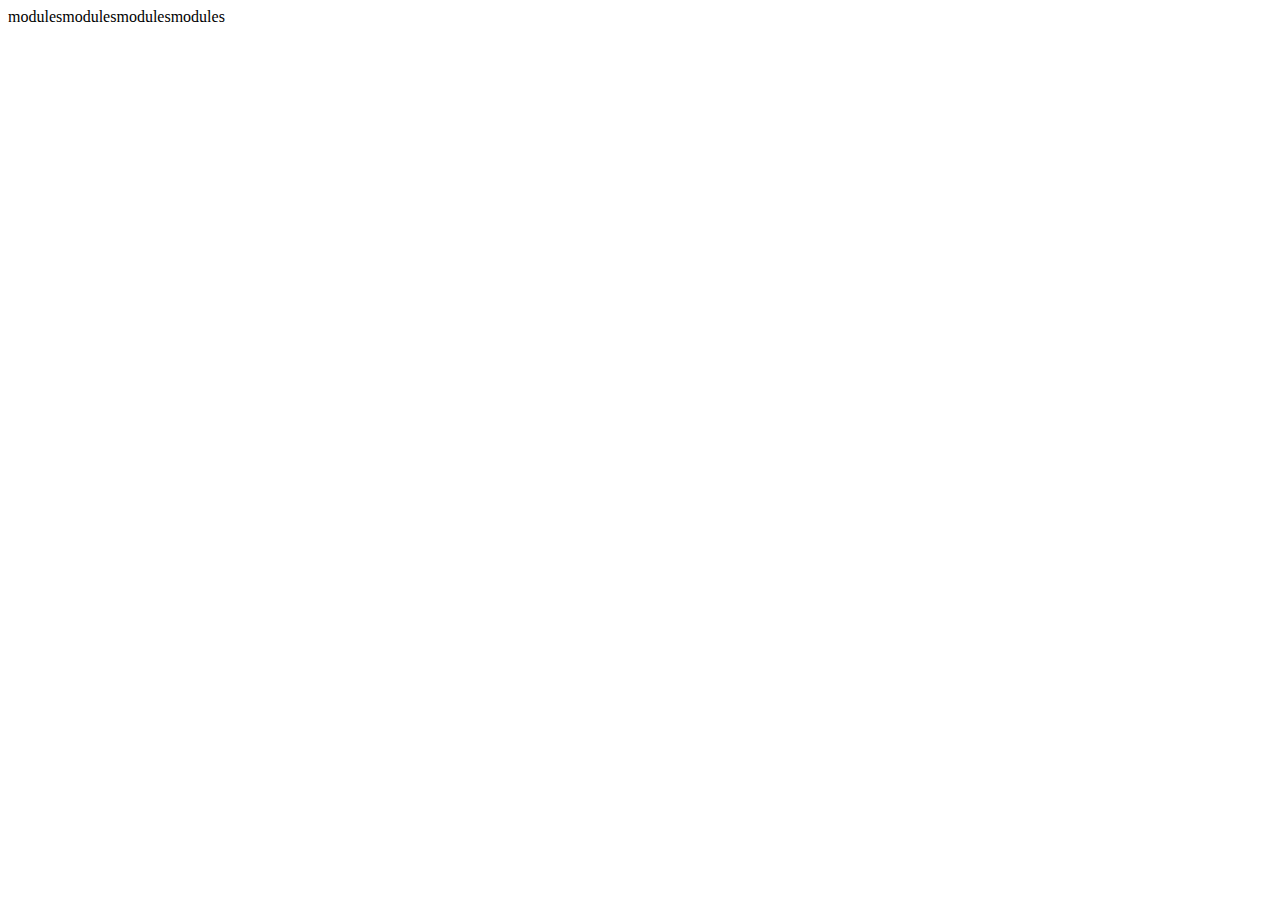
<file: modules.html>
<!DOCTYPE html>
<html lang="en">
<head>
    <meta charset="UTF-8">
    <meta name="viewport" content="width=device-width, initial-scale=1.0">
    <title>modules</title>
</head>
<body>
    modulesmodulesmodulesmodules
</body>
</html>
</file>
